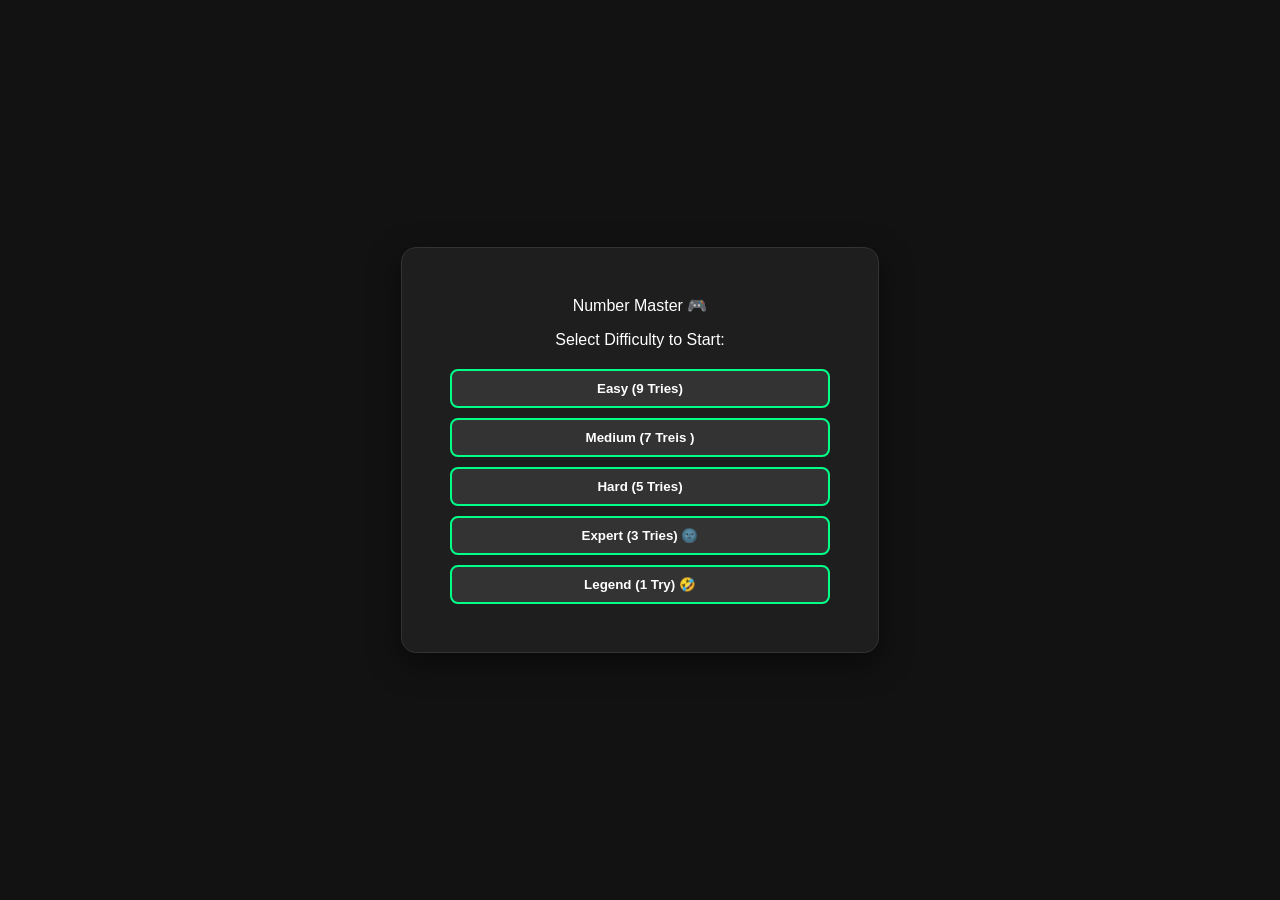
<file: index.html>
<!DOCTYPE html>
<html lang="en">
<head>
    <meta charset="UTF-8">
    <meta name="viewport" 
content="width=device-width,
initial-scale= 1.0" >
    <title>Guess Number Game
</title>
    <link rel="stylesheet"
href="style.css">
</head>


<body>
<!-- تعديل جبار اضافة صعوبة  -->
<div id="startCard"class="game-card">
    <h>Number Master 🎮</h>
    <p>Select Difficulty to Start: </p>

        <div class="difficulty-menu">
            <button class="diff-btn"
            data-tries="9"> Easy (9 Tries) </button>
            <button class="diff-btn"
            data-tries="7"> Medium (7 Treis )</button>
            <button class="diff-btn"
            data-tries="5"> Hard (5 Tries) </button>
            <button class="diff-btn expert"
            data-tries="3"> Expert (3 Tries) 🌚 </button>
             <button class="diff-btn legend"
             data-tries="1"> Legend (1 Try) 🤣 </button>
            
        </div>
</div>

<div id="gameCard" class="game-card hidden">
    <h1 id="gameTitle">Nymber Master 🎮
    </h1>
    <p> Enter a Number between 1 and 100
    </p>


        <input type="number" 
id="guessInput" placeholder="Type here...">
        <button id="checkBtn">CHECK
        </button>

        <div id="feedback"
        class="message"></div>

        <div class="stats">
            Tries left: <span
            id="triesCount">0  </span>
        </div>

        <button id="restartBtn"
        class="hidden" style="margin-top : 15xp ;
        background-color : #ff4444 ; color : 
        white ;">Play Again 😁</button>"
        
         </div>

         <script src="script.js">
            </script>
</body>
</html>
</file>
<file: style.css>
body {
background-color: #121212;
color: #ffffff;
font-family: 'Segoe UI' , 'Segoe UI', Tahoma, Geneva , Verdana , sans-serif;
display: flex;
justify-content:  center ;
align-items: center; 
height: 100vh;
margin: 0;
overflow: hidden; /*منع التمرير غير الضروري */
}


.game-card {
    background-color: #1e1e1e;
    padding: 2rem;
    border-radius: 15px;
    box-shadow: 0 10px 30px rgba(0,0,0,0.5) ;
    text-align: center ;
    transition: all 0.3s ease ;
    width: 90% ; /*عرض مرن للموبايل*/
    max-width: 380px; /* حد اقصى عرض لابتوب*/

}
    /*new edit*/
.hidden {  
    display: none !important;
}


h1 { color: #00ff88 ;
    margin-bottom: 0.5rem;
    font-size: 2rem ;


}

.difficulty-menu {
    display: flex;
    flex-direction: column ;
    gap: 10px ;
    margin-top: 20px ;
}

.diff-btn {
background-color: #333 ;
color: #fff ;
border: 2px solid #00ff88 ;
padding: 10px ;
border-radius: 8px ;
font-weight: bold ;
cursor : pointer ;
transition: 0.3s ;
}


.diff-btn:hover {
     background-color: #00ff88   ;
    color: #121212 ;
    transform: scale(1.03) ; }


    diff-btn.expert {
border-color: #ffbb33 ;
    }

    diff-btn.expert:hover {
        background-color: #ffbb33 ;
        color : #121212 ;
    }
     
    diff-btn.legend {
        border-color: #ff4444 ;
    }

        diff-btn.legend:hover {
            background-color : #ff4444 ;
            color : #121212 ;
        }


input {
        width: 80%;
        padding: 12px;
        margin: 20px 0 ;
        border-radius: 8px;
        border: 2px solid transparent ;  /*border : none */
        background: #333 ;
        color: white ;
        font-size: 1.1rem;
        text-align: center;
        outline: none;
        transition: 0.3s ;
        }
/*تعديل جديد */
input :focus {
    border-color: #00ff88;
    background: #444
}




button {
    background-color: #00ff88 ;
    color: #121212 ;
    border: none ;
    padding: 12px 30px ;
    border-radius: 8px ;
    font-weight: bold; 
    cursor : pointer;
    transition : 0.3s; 
}

button:hover { background-color: #00cc6e;
    transform: scale(1.05); }
button:disabled {
    background-color: #555 ;
    cursor: not-allowed ;
}

.message { margin-top: 20px; font-weight:bold;
    height: 24px ; 
}
.stats { margin-top: 15px ;
    font-size: 0.9rem;
    color: #888; 
}

/* تدخل عسكري حمدوني خاص بالتجاوب resposive design */
/* for laptops first */
@media screen and (min-width: 768px) {
    .game-card {
        padding: 3rem ;
        border: 1px solid #333 ; /*حدود خفيفة لتبدو ارقى*/

    }

    h1 {
        font-size: 2.5rem ;
    }
}

/*for mobiles*/
 @media screen and (max-width: 480px) {
    .game-card{
        padding: 1.5rem ;
    }
    h1{
        font-size: 1.8rem ;
    }
    input, button {
        padding: 10px ;
    }
 }
</file>
